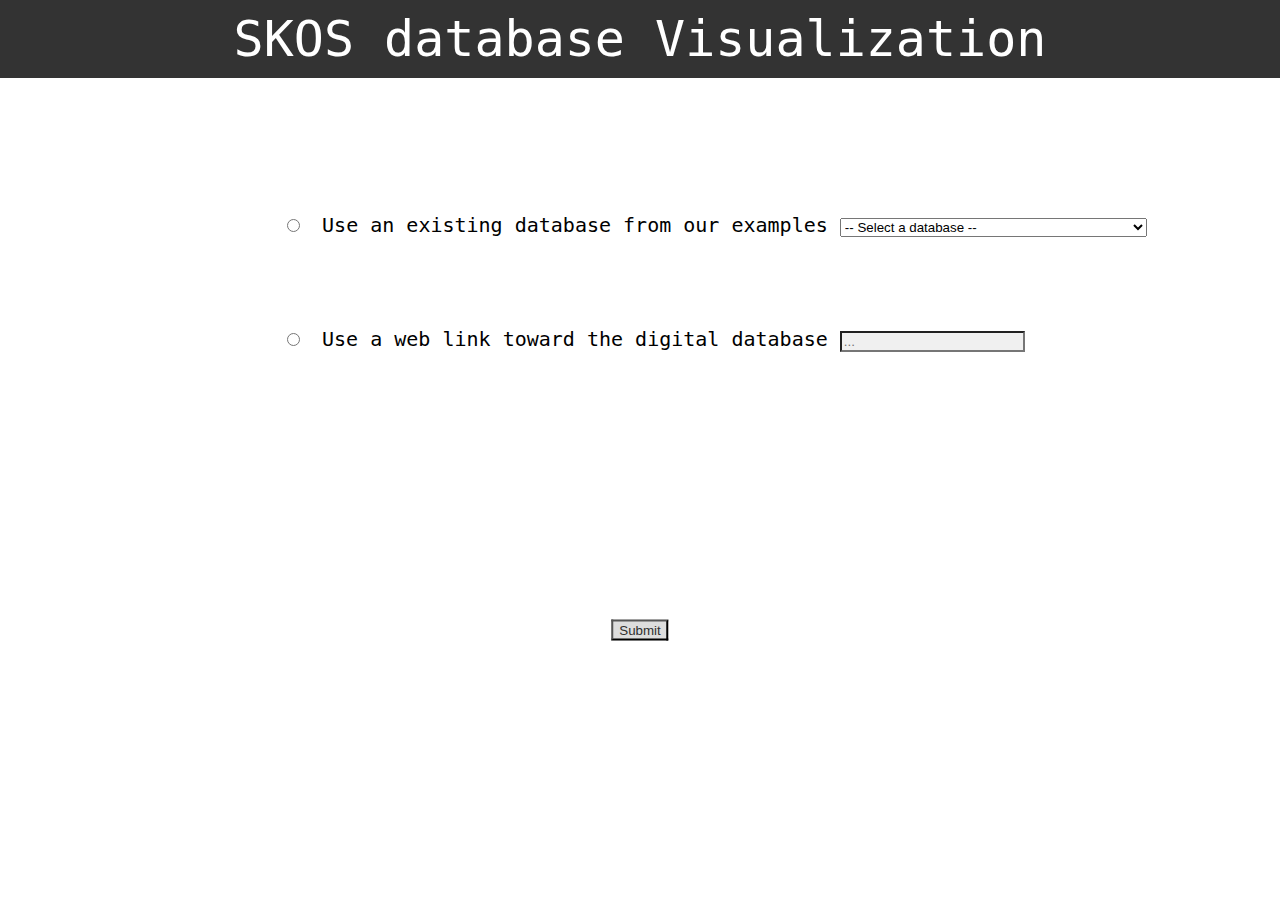
<file: index.html>
<!DOCTYPE html>
<html lang="en">
<head>
    <meta charset="UTF-8" />
    <meta http-equiv="X-UA-Compatible" content="IE=edge" />
    <meta name="viewport" content="width=device-width, initial-scale=1.0" />
    <title>SKOS Visualization</title>
    <link rel="stylesheet" href="style.css">
    <script src="https://linkeddata.github.io/rdflib.js/dist/rdflib.min.js"></script>
    <script>
        function submitForm() {
            var form = document.querySelector(".form");
            var radios = form.querySelectorAll("input[name='database']");

            for (var i = 0; i < radios.length; i++) {
                if (radios[i].checked) {
                    //console.log(radios[i].value);
                    switch (radios[i].value) {
                        case "1":
                            //alert("Existing database selected");
                            form.action = "index_main.html?databaseType=1&data=" + encodeURIComponent(form.elements["data1"].value);
                            break;
                        case "2":
                            //alert("Web database selected");
                            form.action = "index_main.html?databaseType=2&data=" + encodeURIComponent(form.elements["data2"].value);
                            break;
                    }
                } 
            }
        }
    </script>

    <link rel="apple-touch-icon" sizes="180x180" href="/.icon/apple-touch-icon.png">
    <link rel="icon" type="image/png" sizes="32x32" href="/.icon/favicon-32x32.png">
    <link rel="icon" type="image/png" sizes="16x16" href="/.icon/favicon-16x16.png">
    <link rel="manifest" href="/.icon/site.webmanifest">
</head>
<body>
    <div id="top-line">SKOS database Visualization</div>
    <form class="form" onsubmit="console.log('Form submitted!')">
        <div class="database existing_database">
            <input class="radio_button" type="radio" name="database" value="1">
            <label for="exampleSelect">Use an existing database from our examples</label>
            <select id="exampleSelect" name="data1">
                <option disabled selected value> -- Select a database -- </option>
                <option value="WOT">All WOT Concept Schemes</option>
                <option value="http://localhost:8080/.wot-catalogue/bacnet/scheme.ttl">BACnet</option>
                <option value="http://localhost:8080/.wot-catalogue/ble/scheme.ttl">Bluetooth Low Energy - General
                    Attribute Profile</option>
                <option value="http://localhost:8080/.wot-catalogue/lwm2m/scheme.ttl">Light-weight Machine-to-Machine
                    (LWM2M)</option>
                <option value="http://localhost:8080/.wot-catalogue/ocf/scheme.ttl">Swagger/OpenAPI Specification
                </option>
                <option value="http://localhost:8080/.wot-catalogue/onem2m/scheme.ttl">oneM2M</option>
            </select>
            <br>
        </div>  
        <div class="database web_database">
            <label>
                <input class="radio_button" type="radio" name="database" value="2">
                Use a web link toward the digital database
            </label>
            <input type="text" id="webSelect" name="data2" placeholder="..." style="background-color: #f0f0f0; color: #2F2F2F;">
            <br>
        </div>

        <button id="submit_button" type="submit" onclick="submitForm()" style="background-color: #DDDDDD; color: #2F2F2F;">Submit</button>
    </form>
</body>

</html>
</file>
<file: style.css>
body {
    margin: 0;
    font-family: monospace;
}

#top-line {
    background-color: #333;
    color: white;
    padding: 10px;
    text-align: center;
    font-size: 50px;
}

.form{
    margin-top: 15vh;
    margin-left: 15%;
}

.database {
    margin-left: 10vh;
    margin-top: 10vh;
    font-size: 20px;
}

.radio_button {
    margin-right: 10px;
}

#submit_button {
    position: absolute;
    top: 70%;
    left: 50%;
    transform: translate(-50%, -50%);
    background-color: #DDDDDD;
    color: #2F2F2F;
}
</file>
